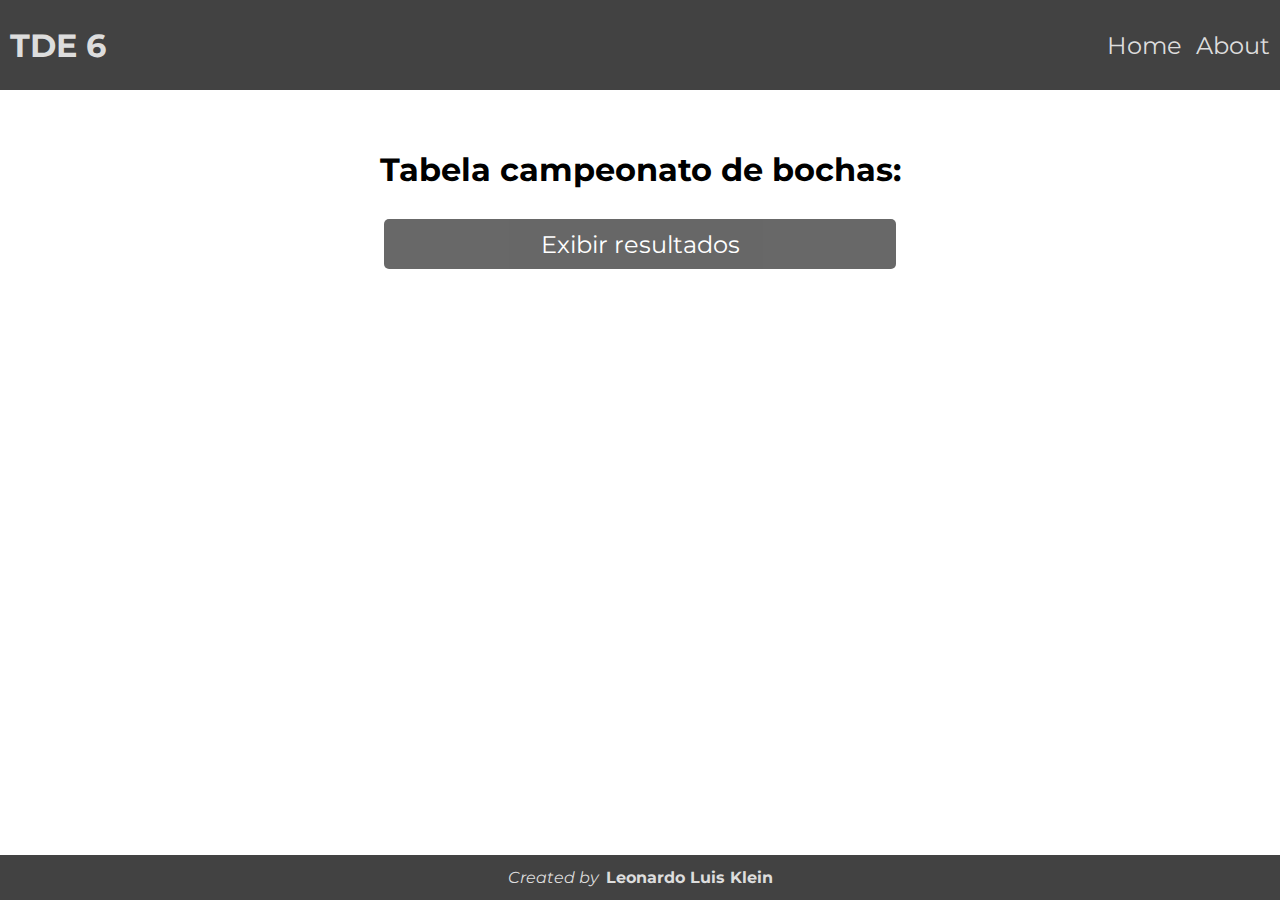
<file: index.html>
<!DOCTYPE html>
<html lang="en">
<head>
    <meta charset="UTF-8">
    <meta http-equiv="X-UA-Compatible" content="IE=edge">
    <meta name="viewport" content="width=device-width, initial-scale=1.0">
    <link rel="stylesheet" href="reset.css">
    <link rel="stylesheet" href="style.css">
    <link href="https://fonts.googleapis.com/css?family=Montserrat&display=swap" rel="stylesheet">
    <title>TDE 6</title>
</head>
<body>
    <header>
        <h1 id="headerTitle">TDE 6</h1>
        <div id="linksContainer">
            <a class="linkTitle" href="#">Home</a>
            <a class="linkTitle" href="./about.html">About</a>
        </div>
    </header>
    <main>
      <h2>
        Tabela campeonato de bochas:
      </h2>
      <button onclick="getUsers()">Exibir resultados</button>
      <span id="error">Tente novamente mais tarde</span>
      <table id="teams-table">
        <thead>
        </thead>
        <tbody>
        </tbody>
      </table>
    </main>
    <footer id="footerAbout">
        <i>Created by</i><a id="footerLink" href="https://github.com/LeonardoLuisKlein"><b>Leonardo Luis Klein</b></a>
    </footer>

    <script src="script.js"></script>
</body>
</html>
</file>
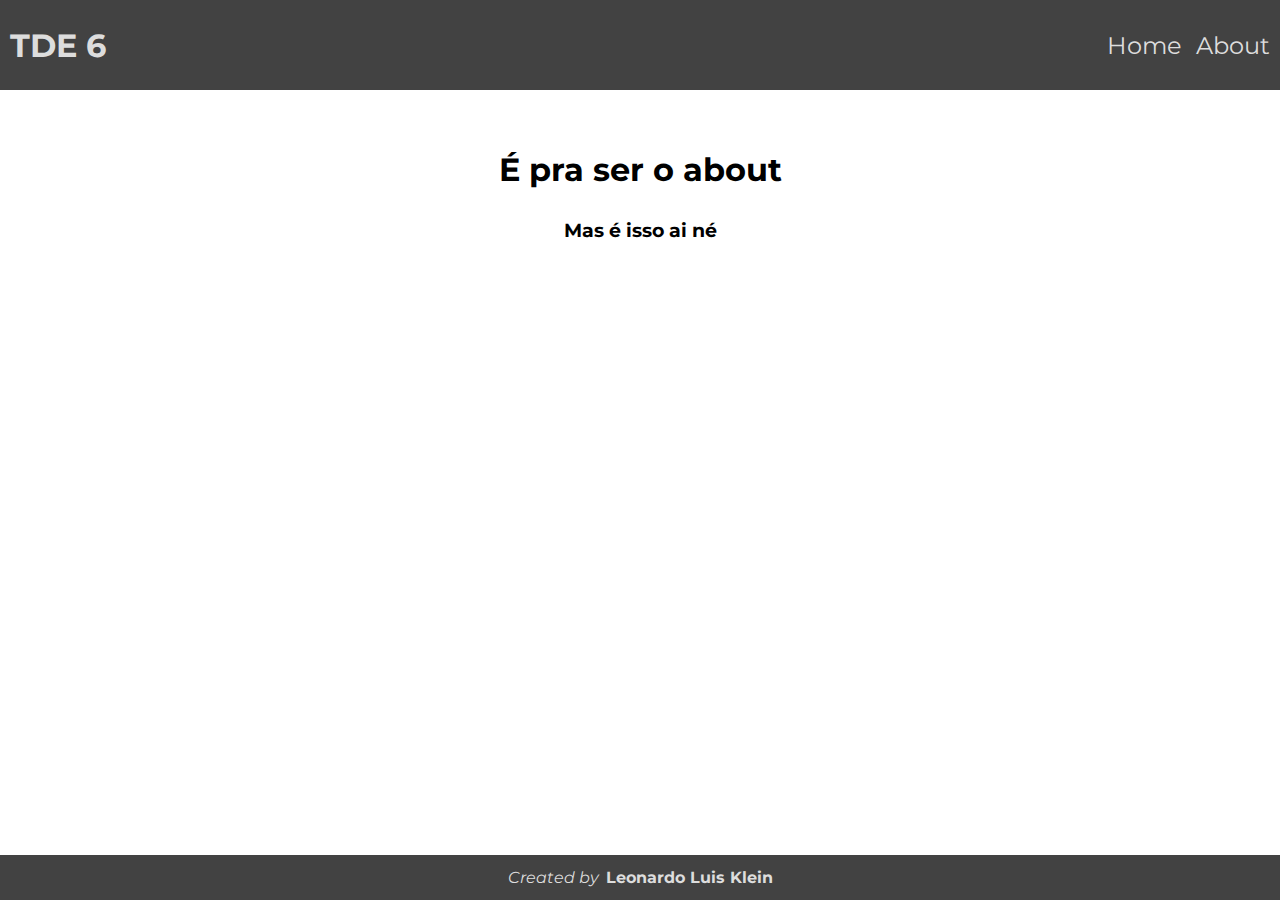
<file: about.html>
<!DOCTYPE html>
<html lang="en">
<head>
    <meta charset="UTF-8">
    <meta http-equiv="X-UA-Compatible" content="IE=edge">
    <meta name="viewport" content="width=device-width, initial-scale=1.0">
    <link rel="stylesheet" href="reset.css">
    <link rel="stylesheet" href="style.css">
    <link href="https://fonts.googleapis.com/css?family=Montserrat&display=swap" rel="stylesheet">
    <title></title>
</head>
<body>
    <header>
        <h1 id="headerTitle">TDE 6</h1>
        <div id="linksContainer">
            <a class="linkTitle" href="./index.html">Home</a>
            <a class="linkTitle" href="#">About</a>
        </div>
    </header>
    <main>
        <h2>É pra ser o about</h2>
        <h3>Mas é isso ai né</h3>
    </main>
    <footer class="footerAbout">
        <i>Created by</i><a id="footerLink" href="github.com/LeonardoLuisKlein"><b>Leonardo Luis Klein</b></a>
    </footer>
</body>
</html>
</file>
<file: style.css>
body{
    display: flex;
    flex-direction: column;
    justify-content: space-between;
    gap: 10px;
}

header{
    display: flex;
    flex-direction: row;
    justify-content: space-between;
    align-items: center;
    background-color: #424242;
    height: 10vh;
}

#headerTitle{
    font-size: 2rem;
    color: 	#DDDDDD;
    margin-left: 10px;
}

.linkTitle{
    font-size: 1.5rem;
    color: #DDDDDD;
    transition: 0.5s;
    margin-right: 10px;
}

.linkTitle:hover{
    color: #FFFFFF;
    transition: 0.5s;
}

footer{
    display: flex;
    justify-content: center;
    align-items: center;
    background-color: #424242;
    height: 5vh;
    color: #DDDDDD;
    display: flex;
    justify-content: center;
    gap: 7px;
    margin-top: 150px ;
    bottom: 0;
    position: fixed;
    width: 100%;
    text-align: center;
}

  a{
    text-decoration: none;
}

  main{
    display: flex;
    flex-direction: column;
    justify-content: center;
    align-items: center;
    gap: 30px;
    margin-top: 50px;
  }

  h2{
    font-size: 2rem;
    text-align: center;
  }

  #footerLink{
    color: #DDDDDD;
    transition: 0.5s;
  }

.footerAbout{
    margin-top: 700px;
}

button{
  width: 40%;
  height: 50px;
  border: none;
  color: #FFFFFF;
  background-color: #424242;
  opacity: 0.8;
  transition: 0.5s;
  border-radius: 5px;
  font-size: 1.5rem;
}

button:hover{
  opacity: 1;
  transition: 0.5s;
}

table, th, td {
  border: 3px solid #424242;
  font-size: 1.2rem;
  padding: 5px;
}

#teams-table{
  display: none;
}

#error{
  text-align: center;
  color: #ff0505;
  display: none;
}

@media screen and (max-width: 768px) {
  footer{
    margin-top: 0px ;
  }
}

#footerLink:hover{
  color: #FFFFFF;
  transition: 0.5s;
}
</file>
